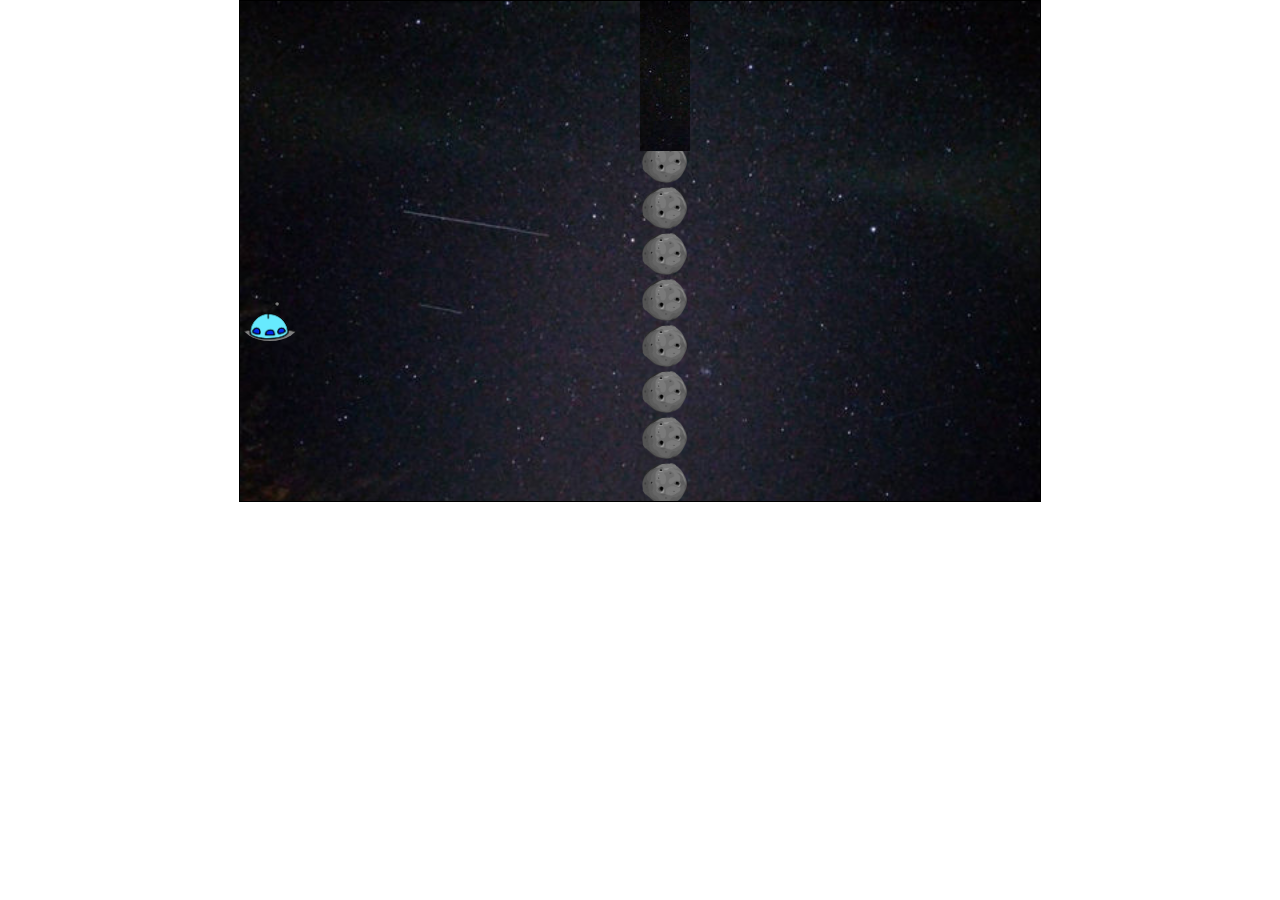
<file: Work/index.html>
<!DOCTYPE html>
<html lang="en" onclick="jump()" onkeypress="jump()" >
<head>
    <meta charset="UTF-8">
    <title>Flappy Bird</title>
    <link rel="stylesheet" href="style.css">
</head>
<body>
    <div id="game">
        <div id="block"></div>
        <div id="hole"></div>
        <div id="character"></div>
    </div>
</body>
<script src="script.js"></script>
</html>
</file>
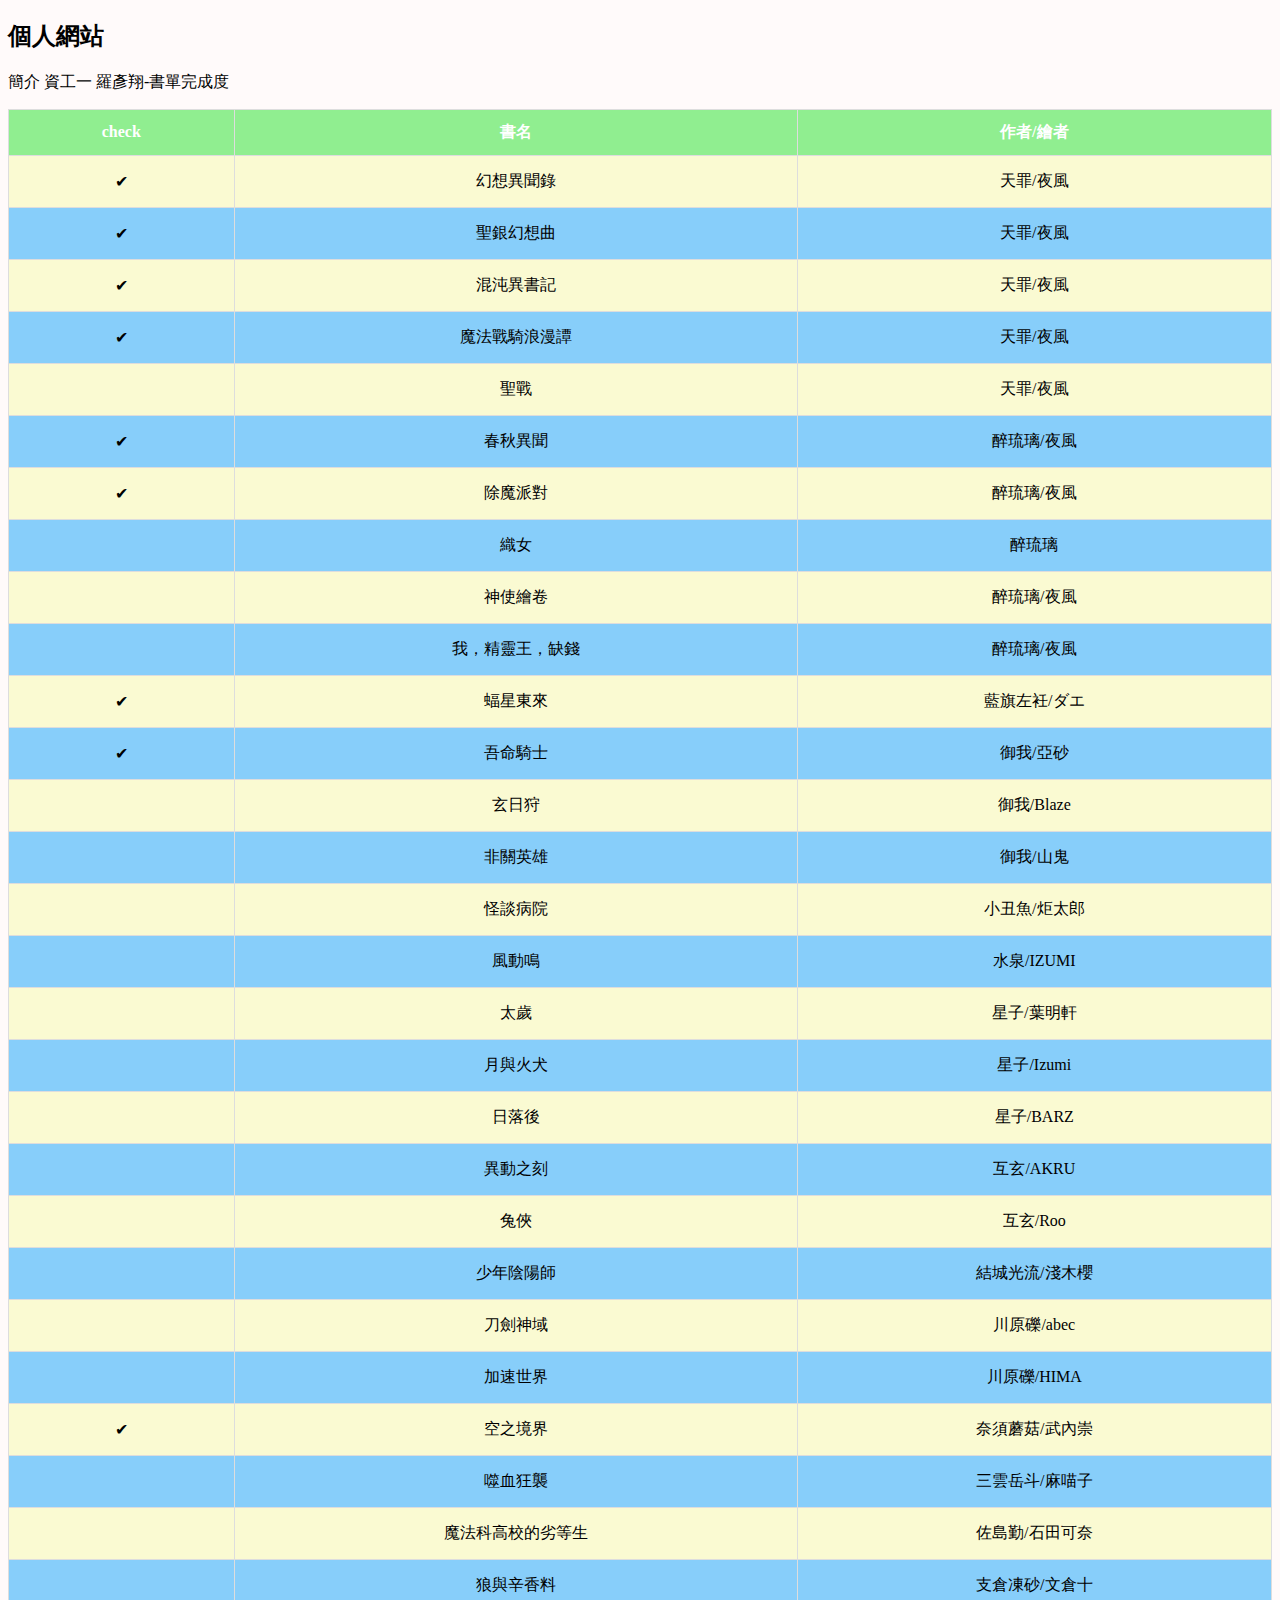
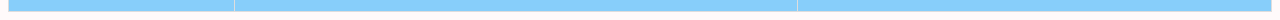
<file: week4/Hw1.html>
<!DOCTYPE html>
<html>
<head>
<style>
body {
  background-color: Snow;
}
table, td, th {  
  border: 1px solid #ddd;
  text-align: center;
}

table {
  border-collapse: collapse;
  width: 100%;
}

th, td {
  padding: 15px;
}
#customers tr:nth-child(even){background-color: #FAFAD2;}
#customers tr:nth-child(odd){background-color: #87CEFA;}

#customers tr:hover {background-color: #ddd;}

#customers th {
  padding-top: 12px;
  padding-bottom: 12px;
  text-align: center;
  background-color: #90EE90;
  color: white;
}
</style>
</head>
<body>

<h2>個人網站</h2>
<p id="size">簡介 資工一 羅彥翔-書單完成度</p>

<table id="customers">
  <tr>
    <th>check</th>
    <th>書名</th>
    <th>作者/繪者</th>
  </tr>
  <tr>
    <td>✔</td>
    <td>幻想異聞錄</td>
    <td>天罪/夜風</td>
  </tr>
  <tr>
    <td>✔</td>
    <td>聖銀幻想曲</td>
    <td>天罪/夜風</td>
  </tr>
  <tr>
    <td>✔</td>
    <td>混沌異書記</td>
    <td>天罪/夜風</td>
  </tr>
  <tr>
    <td>✔</td>
    <td>魔法戰騎浪漫譚</td>
    <td>天罪/夜風</td>
  </tr>
  <tr>
    <td></td>
    <td>聖戰</td>
    <td>天罪/夜風</td>
  </tr>
  <tr>
    <td>✔</td>
    <td>春秋異聞</td>
    <td>醉琉璃/夜風</td>
  </tr>
  <tr>
    <td>✔</td>
    <td>除魔派對</td>
    <td>醉琉璃/夜風</td>
  </tr>
  <tr>
    <td></td>
    <td>織女</td>
    <td>醉琉璃</td>
  </tr>
  <tr>
    <td></td>
    <td>神使繪卷</td>
    <td>醉琉璃/夜風</td>
  </tr>
  <tr>
    <td></td>
    <td>我，精靈王，缺錢</td>
    <td>醉琉璃/夜風</td>
  </tr>
  <tr>
    <td>✔</td>
    <td>蝠星東來</td>
    <td>藍旗左衽/ダエ</td>
  </tr>
  <tr>
    <td>✔</td>
    <td>吾命騎士</td>
    <td>御我/亞砂</td>
  </tr>
    <tr>
    <td></td>
    <td>玄日狩</td>
    <td>御我/Blaze</td>
  </tr>
  <tr>
    <td></td>
    <td>非關英雄</td>
    <td>御我/山鬼</td>
  </tr>
  <tr>
    <td></td>
    <td>怪談病院</td>
    <td>小丑魚/炬太郎</td>
  </tr>
  <tr>
    <td></td>
    <td>風動鳴</td>
    <td>水泉/IZUMI</td>
  </tr>
  <tr>
    <td></td>
    <td>太歲</td>
    <td>星子/葉明軒</td>
  </tr>
  <tr>
    <td></td>
    <td>月與火犬</td>
    <td>星子/Izumi</td>
  </tr>
    <tr>
    <td></td>
    <td>日落後</td>
    <td>星子/BARZ</td>
  </tr>
  <tr>
    <td></td>
    <td>異動之刻</td>
    <td>互玄/AKRU</td>
  </tr>
  <tr>
    <td></td>
    <td>兔俠</td>
    <td>互玄/Roo</td>
  </tr>
  <tr>
    <td></td>
    <td>少年陰陽師</td>
    <td>結城光流/淺木櫻</td>
  </tr>
  <tr>
    <td></td>
    <td>刀劍神域</td>
    <td>川原礫/abec</td>
  </tr>
  <tr>
    <td></td>
    <td>加速世界</td>
    <td>川原礫/HIMA</td>
  </tr>
  <tr>
    <td>✔</td>
    <td>空之境界</td>
    <td>奈須蘑菇/武內崇</td>
  </tr>
  <tr>
    <td></td>
    <td>噬血狂襲</td>
    <td>三雲岳斗/麻喵子</td>
  </tr>
  <tr>
    <td></td>
    <td>魔法科高校的劣等生</td>
    <td>佐島勤/石田可奈</td>
  </tr>
  <tr>
    <td></td>
    <td>狼與辛香料</td>
    <td>支倉凍砂/文倉十</td>
  </tr>
  
</table>

</body>
</html>
</file>
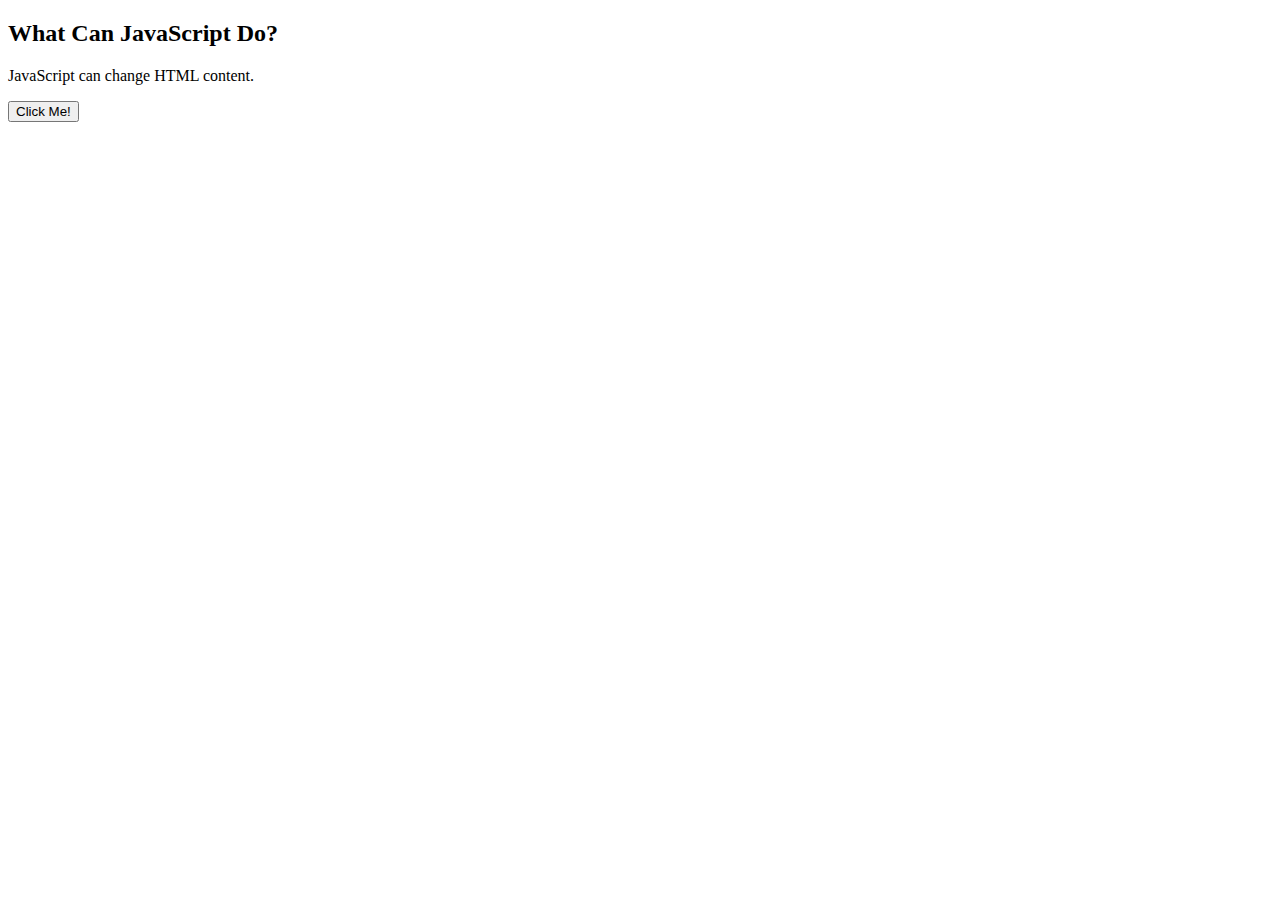
<file: week5/JSHello.html>
<!DOCTYPE html>
<html>
<body>

<h2>What Can JavaScript Do?</h2>

<p id="demo">JavaScript can change HTML content.</p>

<button type="button" onclick='document.getElementById("demo").innerHTML = "Hello JavaScript!"'>Click Me!</button>

</body>
</html>
</file>
<file: Work/style.css>
*{
    padding: 0;
    margin: 0;
}
#game{
    width: 800px;
    height: 500px;
    border: 1px solid black;
    margin: auto;
    overflow: hidden;
    background-image: url("starsky.png");
    background-size: cover;
}
#block{
    width: 50px;
    height: 500px;
    background-color: transparent;
    background-image: url("unnamed.png");
    background-size: contain;
    position: relative;
    left: 400px;
    animation: block 2s infinite linear;
}
@keyframes block{
    0%{left:400px}
    100%{left:-50px}
}
#hole{
    width: 50px;
    height: 150px;
    background-color: transparent;
    position: relative;
    left: 400px;
    top: -500px;
    animation: block 2s infinite linear;
    background-image: url("starsky.png");
}
#character{
    width: 60px;
    height: 40px;
    background-size:cover;
    position: absolute;
    top: 100px;
    border-radius: 50%;
    background-image:url("ufo.png");
}
</file>
